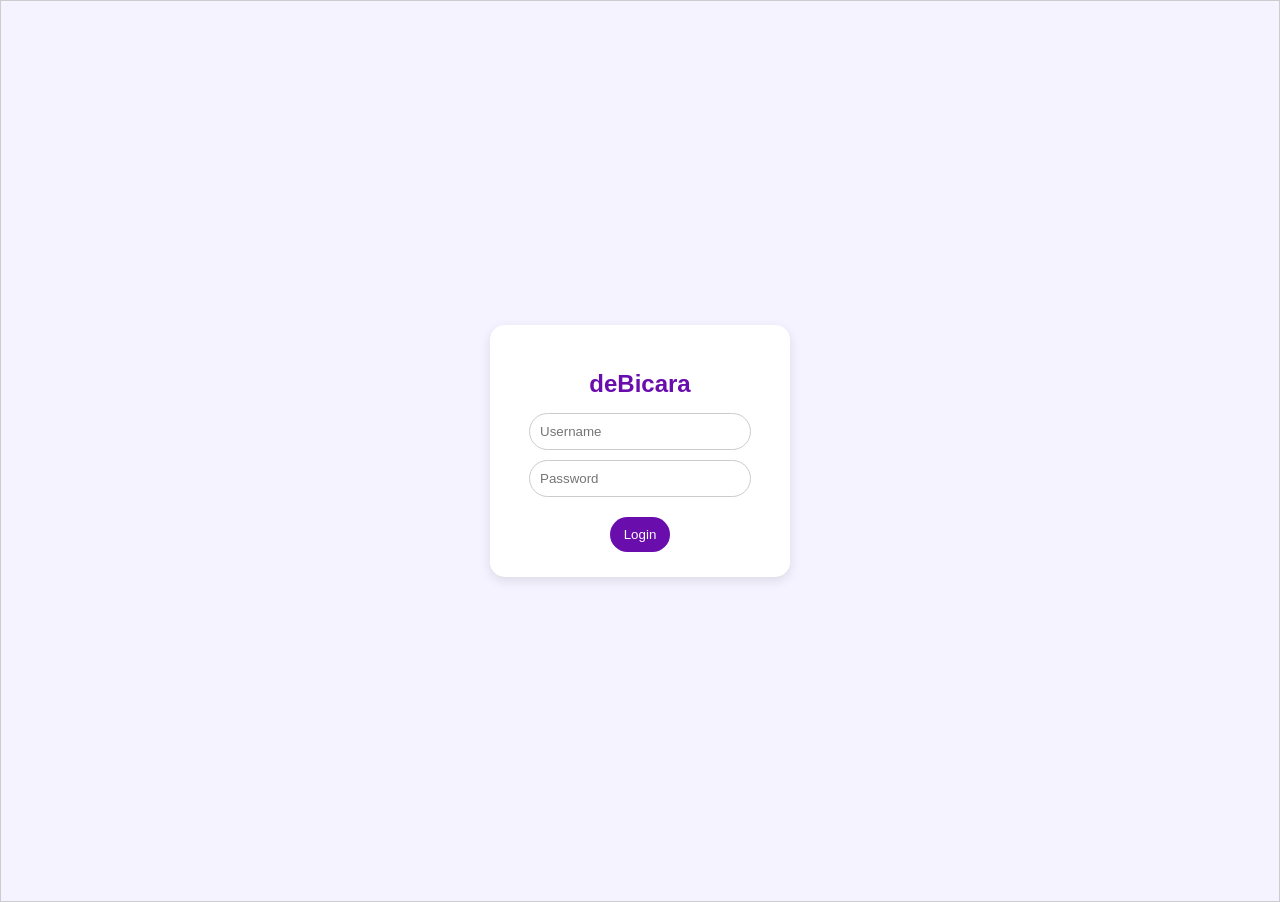
<file: index.html>
<!doctype html>
<html>
  <head>
    <title>Login - deBicara</title>
    <link rel="stylesheet" href="style.css" />
    <script src="login.js"></script>
  </head>
  <body class="login-page">
    <div class="login-box">
      <h2>deBicara</h2>
      <input type="text" id="username" placeholder="Username" />
      <input type="password" id="password" placeholder="Password" />
      <button onclick="login()">Login</button>
    </div>
  </body>
</html>
</file>
<file: style.css>
/* RESET DASAR */
body {
  /* max-width: 400px; */
  margin: auto;
  border: 1px solid #ccc;
  font-family: "Segoe UI", sans-serif;
  background: #f5f3ff;
  margin: 0;
  font-family: "Segoe UI", sans-serif;
  background: #f5f3ff;
}

/* ================= LOGIN ================= */
.login-page {
  display: flex;
  justify-content: center;
  align-items: center;
  height: 100vh;
}
.login-body {
  display: block;
  justify-content: center;
  align-items: center;
  height: 100vh;
}

.login-box {
  background: white;
  padding: 25px;
  border-radius: 15px;
  box-shadow: 0 4px 12px rgba(0, 0, 0, 0.1);
  text-align: center;
  width: 250px;
}

.login-box h2 {
  margin-bottom: 15px;
  color: #6a0dad;
}

.login-box input {
  display: block;
  margin: 10px auto;
  padding: 10px;
  width: 200px;
  border-radius: 20px;
  border: 1px solid #ccc;
}

.login-box button {
  background: #6a0dad;
  color: white;
  border: none;
  padding: 10px;
  border-radius: 20px;
  width: 60px;
  cursor: pointer;
  margin-top: 10px;
}

.login-box button:hover {
  background: #5a0cb0;
}

/* ================= HEADER ================= */
header {
  display: flex;
  justify-content: space-between;
  align-items: center;
  background: #6a0dad;
  color: white;
  padding: 12px 20px;
}

/* NAVBAR */
nav {
  display: flex;
}

.navbar {
  display: flex;
  justify-content: space-between;
  align-items: center;
  width: 100%;
}

.nav-left {
  display: flex;
  align-items: center;
}

.nav-right {
  display: flex;
  align-items: center;
  gap: 10px;
}
.nav-right button {
  background: rgba(255, 255, 255, 0.2);
  border: none;
  padding: 8px 15px;
  border-radius: 10px;
  color: white;
  cursor: pointer;
  transition: 0.3s;
}

.nav-right button:hover {
  background: rgba(255, 255, 255, 0.4);
}

.navbar .navbar-logo {
  font-weight: bold;
  font-size: 25px;
  color: white;
  text-decoration: none;
}
.navbar .navbar-logo span {
  color: white;
  font-style: italic;
  text-decoration: none;
}

.navbar .navbar-nav a {
  color: white;
  display: inline-block;
  position: relative;
  font-size: 16px;
  margin: 0 10px;
  text-decoration: none;
}
.navbar .navbar-nav a:hover {
  color: white;
}
.navbar-nav a::after {
  content: "";
  position: absolute;
  left: 0;
  bottom: -4px;
  height: 2px;
  width: 0;
  background: white;
  transition: width 0.3s ease;
}

.navbar-nav a:hover::after {
  width: 100%;
}

/* nav a {
  margin: 0 10px;
  color: white;
  text-decoration: none;
  font-size: 14px;
} */

nav a:hover {
  text-decoration: underline;
}
/* =========== */
#navMenu {
  display: flex;
  gap: 15px;
}
#navMenu a {
  color: white;
  text-decoration: none;
  font-size: 16px;
}
/* #navMenu a:hover {
  text-decoration: underline;
} */

/* Tombol di HOME */
.hero {
  text-align: center;
  margin-top: 80px;
}
.hero-buttons button {
  margin: 10px;
  padding: 12px 20px;
  border-radius: 12px;
  border: none;
  background: #6a0dad;
  color: white;
  cursor: pointer;
}
/* ================ */

.bottom-nav a {
  color: white;
  text-decoration: none;
}
/* PROFILE */
.profile {
  display: flex;
  align-items: center;
}

.profile img {
  border-radius: 50%;
  width: 40px;
  height: 40px;
  border-radius: 50%;
  object-fit: cover;
}

/* MENU TOGGLE (HP) */
.menu-toggle {
  display: none;
  font-size: 24px;
  cursor: pointer;
}

/* ================= KATEGORI ================= */
.category-buttons {
  padding: 20px;
}

.category-buttons button {
  margin-right: 10px;
  padding: 10px 15px;
  border: none;
  background: #6a0dad;
  color: white;
  border-radius: 10px;
  cursor: pointer;
}

.category-buttons button:hover {
  background: #5a0cb0;
}

.profile-panel {
  position: fixed;
  top: 0;
  right: -200px;
  width: 200px;
  height: 100%;
  background: #6a0dad;
  display: flex;
  flex-direction: column;
  padding-top: 60px;
  transition: 0.3s;
  z-index: 999;
}

.profile-panel a {
  padding: 15px;
  color: white;
  text-decoration: none;
}

.profile-panel a:hover {
  background: #5a0cb0;
}
/* ================= CONTENT ================= */
#content {
  display: grid;
  grid-template-columns: repeat(auto-fill, minmax(180px, 1fr));
  gap: 15px;
  padding: 20px;
}

/* CARD */
.card {
  background: white;
  border-radius: 15px;
  padding: 10px;
  text-align: center;
  box-shadow: 0 4px 10px rgba(0, 0, 0, 0.1);
  transition: 0.3s ease;
}

.card:hover {
  transform: translateY(-5px) scale(1.05);
}

.card img {
  height: 120px;
  width: 100%;
  border-radius: 10px;
  cursor: pointer;
  object-fit: cover;
}

.card p {
  margin: 8px 0;
  font-weight: bold;
}

/* BUTTON MIC */
.mic-btn {
  margin-top: 8px;
  padding: 5px 10px;
  border: none;
  background: #6a0dad;
  color: white;
  border-radius: 10px;
  cursor: pointer;
}

.mic-btn:hover {
  background: #5a0cb0;
}

/* ================= TEXT ================= */
.title {
  padding-left: 20px;
}

.stars {
  padding: 20px;
  font-size: 18px;
}

/* DROPDOWN */
.dropdown {
  position: relative;
  display: inline-block;
}

.dropdown-content {
  display: none;
  position: absolute;
  flex-direction: column;
  top: 100%; /* INI PENTING */
  left: 0;
  padding-bottom: 5px;
  background: #6a0dad;
  min-width: 150px;
  border-radius: 8px;
  z-index: 999;
}

.dropdown-content a {
  display: block;
  padding: 10px;
  color: white;
  text-decoration: none;
}

.dropdown-content a:hover {
  background: #5a0cb0;
}

/* MUNCUL SAAT HOVER */
.dropdown:hover .dropdown-content {
  display: block;
}

/* ================= RESPONSIVE ================= */

/* DESKTOP → hover */
@media (min-width: 769px) {
  .dropdown {
    position: relative;
  }

  .dropdown-content {
    position: absolute;
    top: 100%;
    left: 0;
  }

  .dropdown:hover .dropdown-content {
    display: block;
  }
}

/* OVERLAY GELAP */
.overlay {
  position: fixed;
  top: 0;
  left: 0;
  width: 100%;
  height: 100%;
  background: rgba(255, 255, 255, 0.6);
  backdrop-filter: blur(5px);
  opacity: 0;
  visibility: hidden;
  transition: 0.3s;
  z-index: 998;
}

/* aktif */
.overlay.active {
  opacity: 1;
  visibility: visible;
}

/* MOBILE → klik */
@media (max-width: 768px) {
  .dropdown-content {
    position: static;
    background: #5a0cb0;
  }
}

/* ======================================== */
/* GAME */
.xp-bar {
  width: 80%;
  height: 10px;
  background: #ddd;
  border-radius: 10px;
  margin: 10px auto;
}

.xp-fill {
  height: 100%;
  background: #6a0dad;
  width: 0%;
  border-radius: 10px;
  transition: 0.4s;
}

.success-popup {
  position: fixed;
  top: 20px;
  right: 20px;
  background: #4caf50;
  color: white;
  padding: 10px 20px;
  border-radius: 10px;
  animation: slideIn 0.3s ease;
}

@keyframes slideIn {
  from {
    transform: translateX(100px);
    opacity: 0;
  }
  to {
    transform: translateX(0);
    opacity: 1;
  }
}
/* ======== */
@media (max-width: 768px) {
  .dropdown:hover .dropdown-content {
    display: none;
  }
  .navbar-nav {
    position: fixed;
    top: 0;
    right: -100%; /* awalnya sembunyi */
    width: 30%; /* 🔥 ini yang kamu mau */
    height: 100%;
    background: #6a0dad;
    flex-direction: column;
    padding-top: 60px;
    transition: 0.3s ease;
    z-index: 999;
  }

  .navbar-nav a {
    display: block;
    padding: 15px;
    position: relative;
  }
  /* nav a {
    padding: 10px;
    border-top: 1px solid rgba(255, 255, 255, 0.2);
  } */

  .menu-toggle {
    display: block;
  }
}
main {
  max-width: 1000px;
  margin: auto;
}

/* DARKMODE */
.dark {
  background: #121212;
  color: white;
}

.dark .card {
  background: #1e1e1e;
}
#search {
  width: 80%;
  margin: 20px auto;
  display: block;
  padding: 10px;
  border-radius: 20px;
  border: 1px solid #ccc;
}
.profile-panel {
  right: -100%;
  position: fixed;
  top: 0;
  right: -100%;
  width: 30%;
  height: 100%;
  background: white;
  padding: 20px;
  transition: 0.3s;
  z-index: 1000;
  text-align: center;
}

.profile-panel img {
  width: 130px;
  height: 130px;
  border-radius: 50%;
  margin: 15px 0;
  object-fit: cover;
}

.profile-panel button {
  display: block;
  width: 80px;
  margin: 10px 0;
  padding: 10px;
  border: none;
  border-radius: 50px;
  background: #6a0dad;
  color: white;
}

input #uploadImage {
  display: block;
  margin: 10px auto;
  width: 100px;
  padding: 10px;
  border: none;
  border-radius: 50px;
}

/* SWITCH DARK MODE */
.switch {
  position: relative;
  display: inline-block;
  width: 40px;
  height: 20px;
  margin-left: 10px;
}

.switch input {
  display: none;
}

.slider {
  position: absolute;
  cursor: pointer;
  background-color: #ccc;
  border-radius: 20px;
  top: 0;
  left: 0;
  right: 0;
  bottom: 0;
  transition: 0.3s;
}

.slider::before {
  position: absolute;
  content: "";
  height: 14px;
  width: 14px;
  left: 3px;
  bottom: 3px;
  background: white;
  border-radius: 50%;
  transition: 0.3s;
}

input:checked + .slider {
  background-color: #222;
}

input:checked + .slider::before {
  transform: translateX(20px);
}
.search-box {
  position: fixed;
  top: 85px;
  right: 20px;
}

.search-box input {
  padding: 8px 35px 8px 15px;
  border-radius: 20px;
  border: 1px solid #ccc;
}

.search-box span {
  position: fixed;
  right: 45px;
  top: 112px;
}

.menu-grid {
  display: grid;
  grid-template-columns: repeat(2, 1fr);
  gap: 15px;
  padding: 20px;
}

.menu-card {
  height: 140px;
  border-radius: 15px;
  display: flex;
  flex-direction: column;
  justify-content: center;
  align-items: center;
  color: white;
  font-weight: bold;
  box-shadow: 0 4px 10px rgba(0, 0, 0, 0.1);
  transition: 0.3s;
}

.menu-card:hover {
  transform: scale(1.05);
}

.menu-card img {
  width: 50px;
  margin-bottom: 10px;
}

/* WARNA */
.green {
  background: #4caf50;
}
.purple {
  background: #9c27b0;
}
.yellow {
  background: #ffc107;
  color: black;
}
.orange {
  background: #ff9800;
}
.bottom-nav {
  position: fixed;
  bottom: 0;
  width: 100%;
  background: #4aa3df;
  display: flex;
  justify-content: space-around;
  padding: 10px 0;
  color: white;
  font-size: 12px;
}

.bottom-nav div {
  text-align: center;
}
</file>
